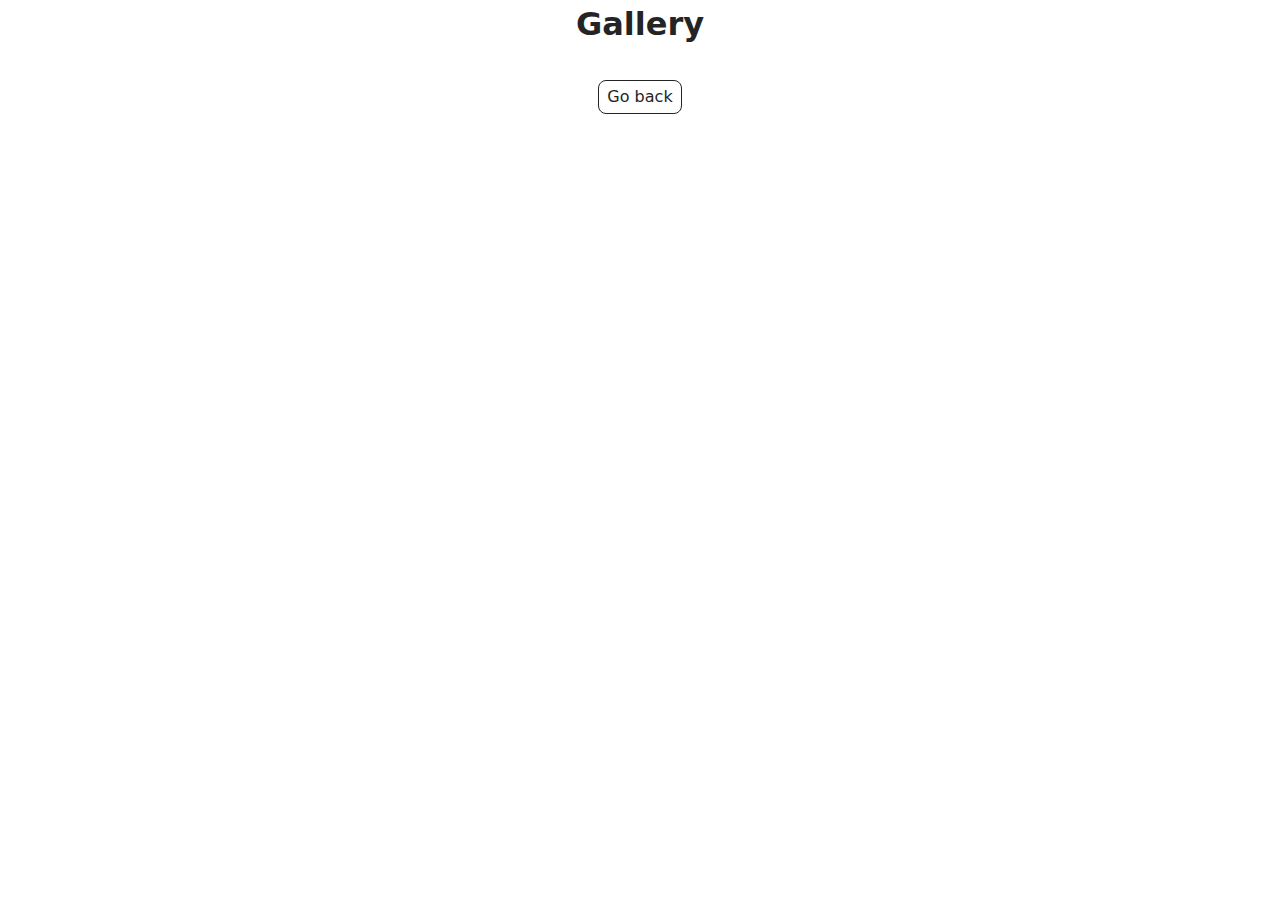
<file: src/1-gallery.html>
<!DOCTYPE html>
<html lang="en">
  <head>
    <meta charset="UTF-8" />
    <meta http-equiv="X-UA-Compatible" content="IE=edge" />
    <meta name="viewport" content="width=device-width, initial-scale=1.0" />
    <title>Gallery</title>
    <link rel="stylesheet" href="./css/styles.css" />
  </head>
  <body>
   

    <main>
      <div class="container">
        <h1 class="main-title">
          Gallery
        </h1>
        <a class="back-link" href="./index.html">Go back</a>
      </div>
    </main>
    <script type="module" src="./js/1-gallery.js"></script>
  </body>
</html>
</file>
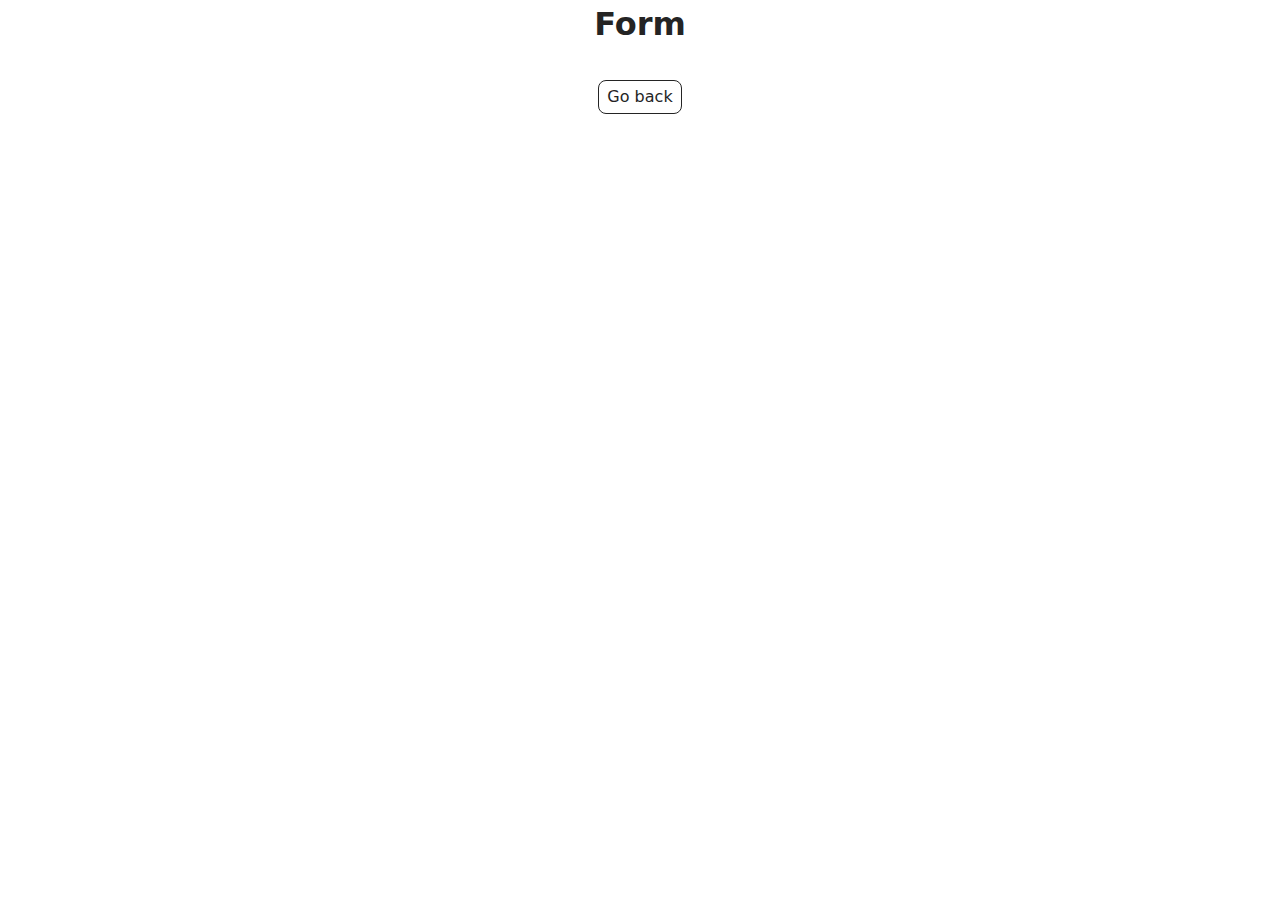
<file: src/2-form.html>
<!DOCTYPE html>
<html lang="en">
  <head>
    <meta charset="UTF-8" />
    <meta http-equiv="X-UA-Compatible" content="IE=edge" />
    <meta name="viewport" content="width=device-width, initial-scale=1.0" />
    <title>Form</title>
    <link rel="stylesheet" href="./css/styles.css" />
  </head>
  <body>
 

    <main>
      <div class="container">
        <h1 class="main-title">
          Form
        </h1>
        <a class="back-link" href="./index.html">Go back</a>
      </div>
    </main>

    <script type="module" src="./js/2-form.js"></script>
  </body>
</html>
</file>
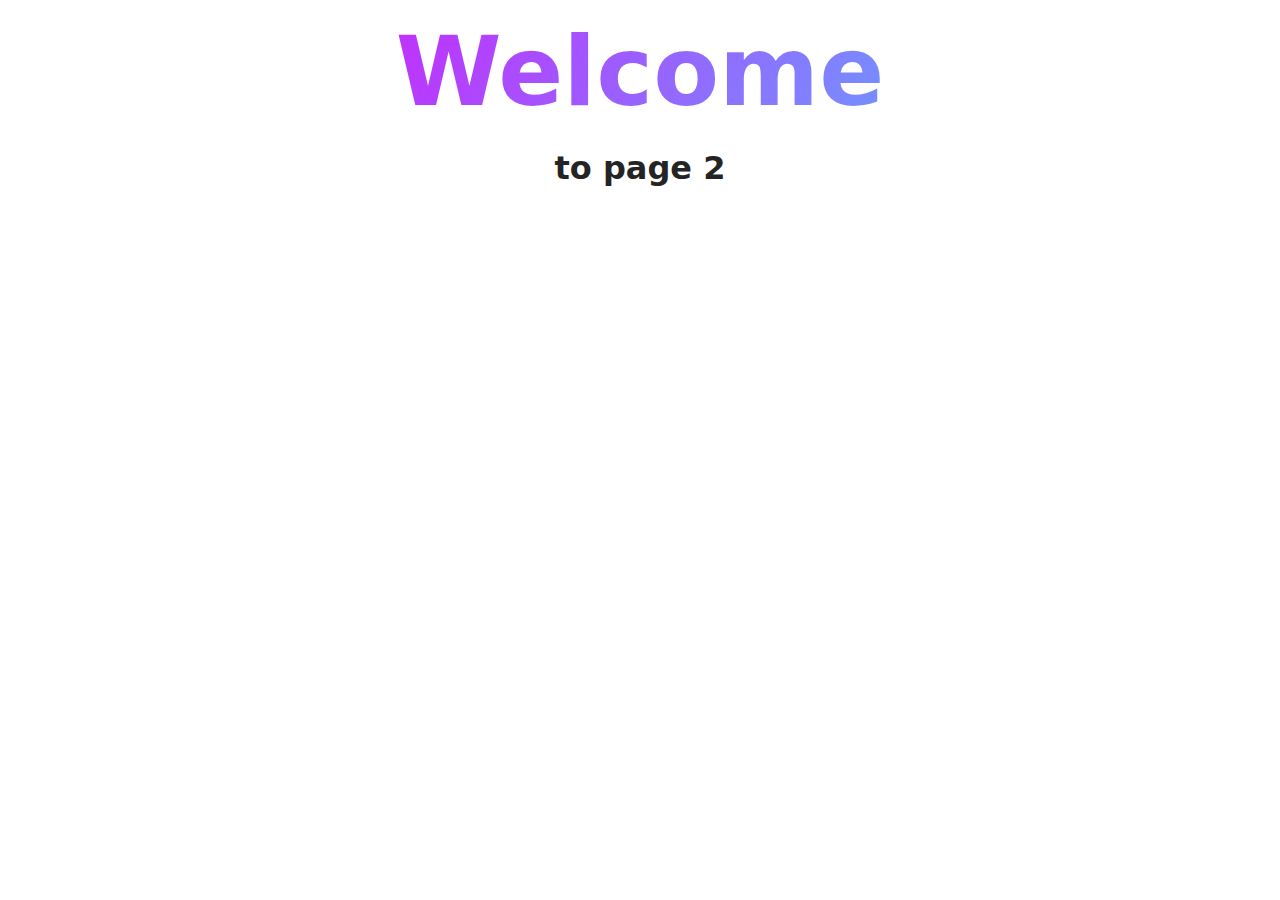
<file: src/page-2.html>
<!DOCTYPE html>
<html lang="en">
  <head>
    <meta charset="UTF-8" />
    <meta http-equiv="X-UA-Compatible" content="IE=edge" />
    <meta name="viewport" content="width=device-width, initial-scale=1.0" />
    <title>Page 2</title>
    <link rel="stylesheet" href="./css/styles.css" />
  </head>
  <body>
    <load
      src="./partials/header.html"
      icon-path="./img/sprite.svg#logo"
      highlight-act="active"
    />

    <main>
      <div class="container">
        <h1 class="main-title">
          <span class="main-title-gradient">Welcome</span> to page 2
        </h1>
        <load src="./partials/back-link.html" />
      </div>
    </main>

    <load src="./partials/footer.html" />
  </body>
</html>
</file>
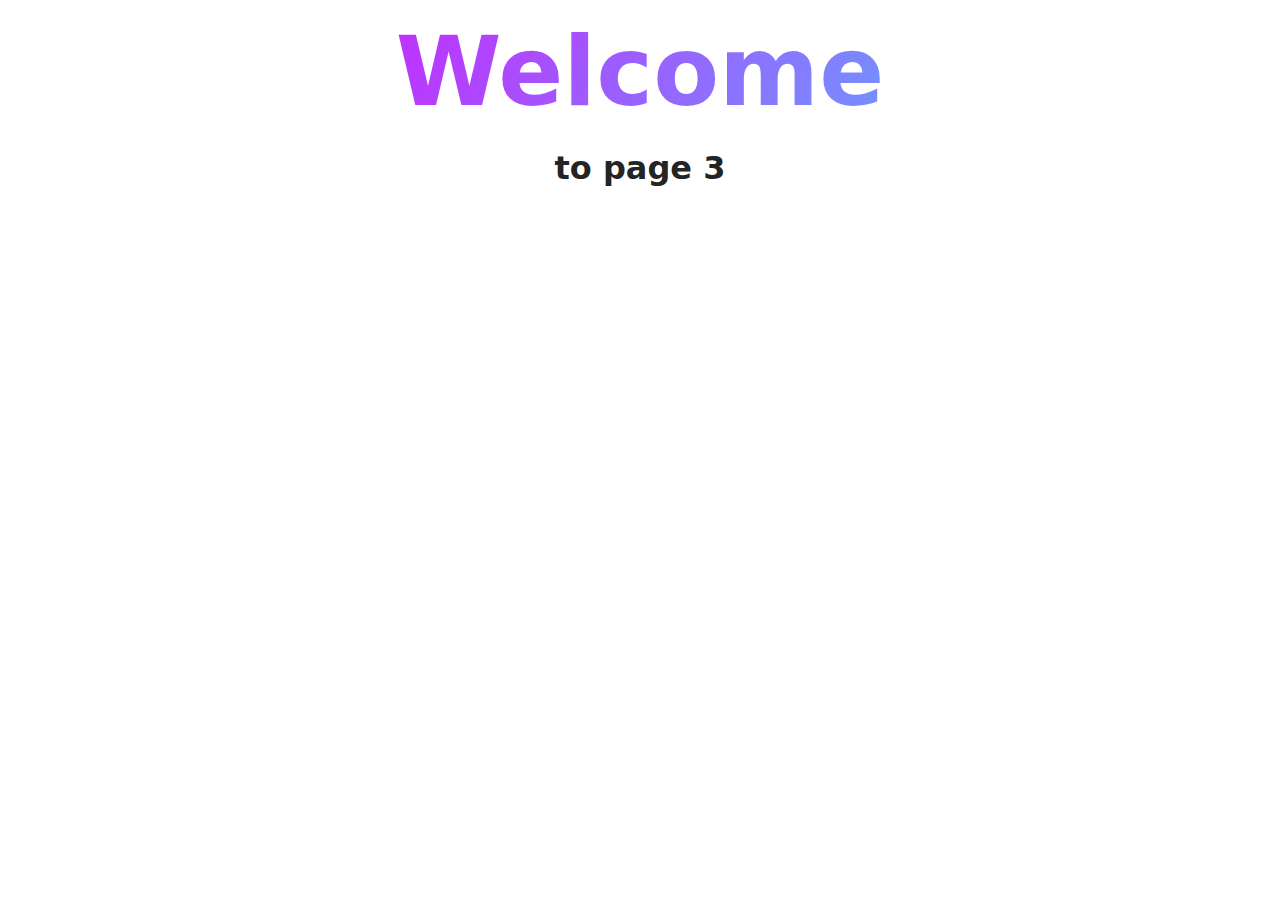
<file: src/page-3.html>
<!DOCTYPE html>
<html lang="en">
  <head>
    <meta charset="UTF-8" />
    <meta http-equiv="X-UA-Compatible" content="IE=edge" />
    <meta name="viewport" content="width=device-width, initial-scale=1.0" />
    <title>Page 3</title>
    <link rel="stylesheet" href="./css/styles.css" />
  </head>
  <body>
    <load
      src="./partials/header.html"
      icon-path="./img/sprite.svg#logo"
      highlight-curr="active"
    />

    <main>
      <div class="container">
        <h1 class="main-title">
          <span class="main-title-gradient">Welcome</span> to page 3
        </h1>
        <load src="./partials/back-link.html" />
      </div>
    </main>

    <load src="./partials/footer.html" />
  </body>
</html>
</file>
<file: src/css/styles.css>
/**
  |============================
  | include css partials with
  | default @import url()
  |============================
*/
/* Common styles */
@import url('./reset.css');
@import url('./base.css');
@import url('./container.css');
@import url('./animations.css');

/* Sections style */
@import url('./header.css');
@import url('./vite-promo.css');
@import url('./badges.css');
@import url('./back-link.css');
@import url('./footer.css');
</file>
